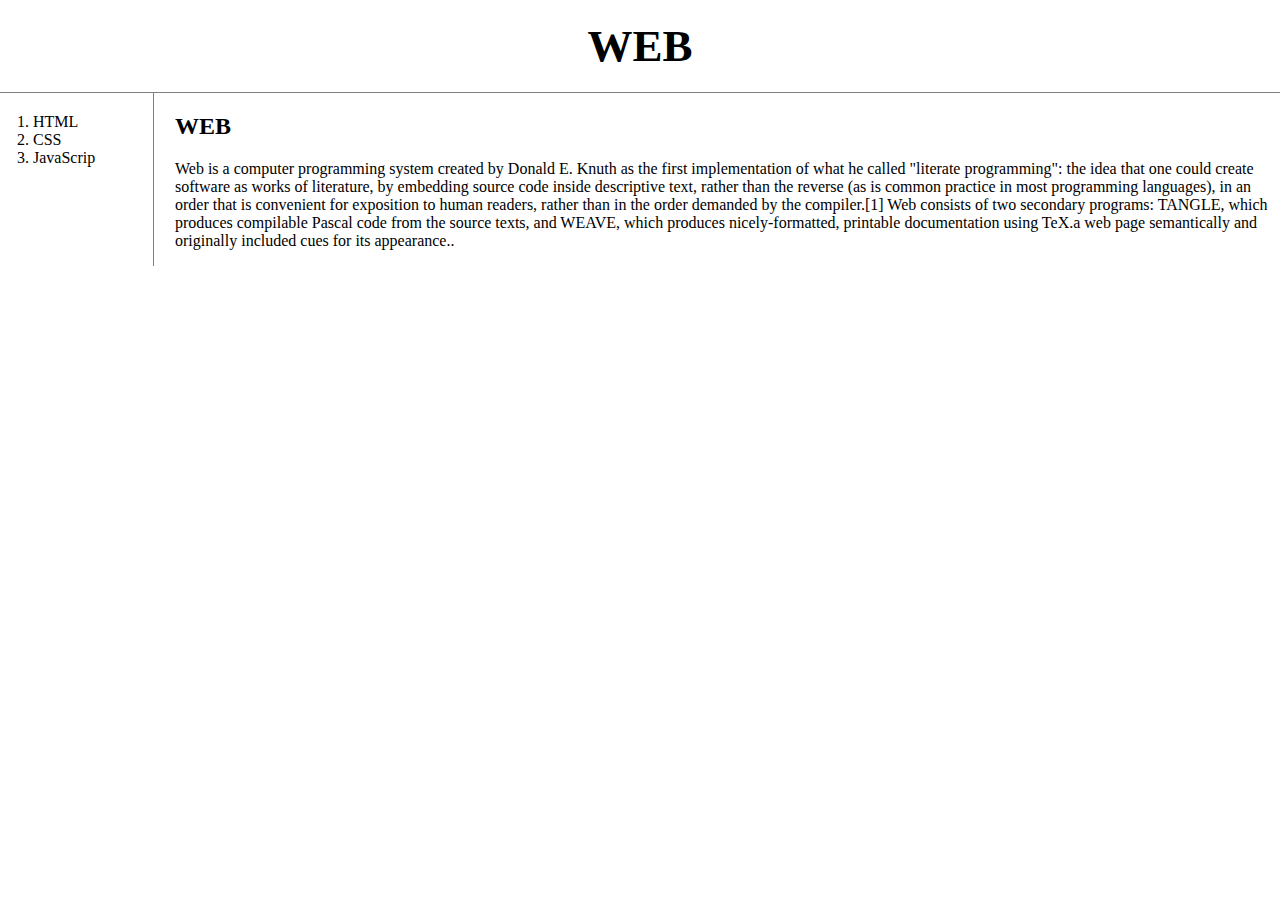
<file: index.html>
<!DOCTYPE html>
<html>
  <head>
    <title>Welcome</title>
    <meta charset = 'utf-8'>
    <link rel="stylesheet" href="style.css">
    
  </head>
  <body>
    <h1><a href="index.html">WEB</a></h1>
    <div id="grid">
      <ol>
        <li><a href="1.html">HTML</a></li>
        <li><a href="2.html">CSS</a></li>
        <li><a href="3.html">JavaScrip</a></li>
      </ol>
      <div id="article">
        <h2>WEB</h2>   
        <p>
          Web is a computer programming system created by Donald E. Knuth as the first implementation of what he called "literate programming": the idea that one could create software as works of literature, by embedding source code inside descriptive text, rather than the reverse (as is common practice in most programming languages), in an order that is convenient for exposition to human readers, rather than in the order demanded by the compiler.[1]

          Web consists of two secondary programs: TANGLE, which produces compilable Pascal code from the source texts, and WEAVE, which produces nicely-formatted, printable documentation using TeX.a web page semantically and originally included cues for its appearance..
        </p>
      </div>
    </div>
  </body>
</html>
</file>
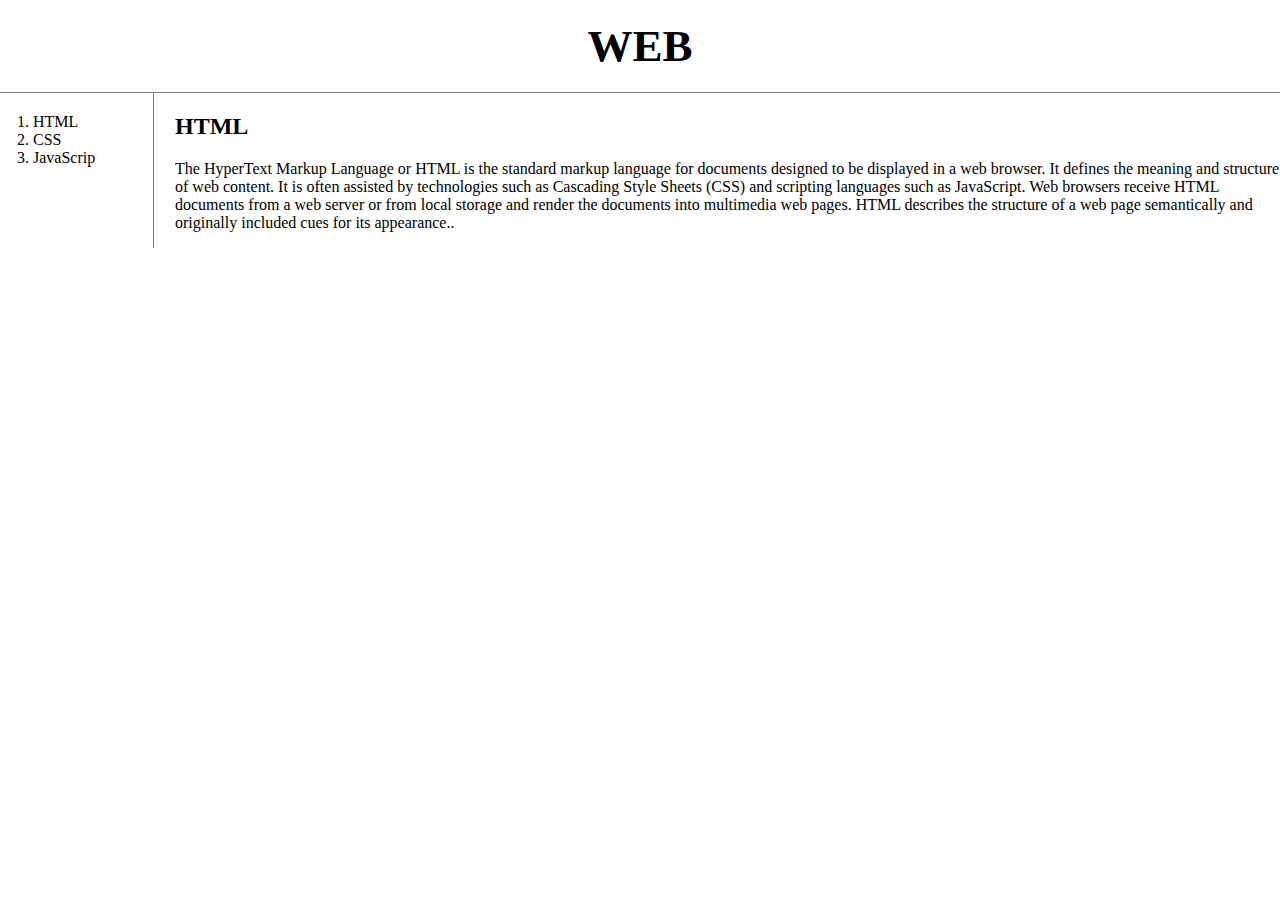
<file: 1.html>
<!DOCTYPE html>
<html>
  <head>
    <title>2.html</title>
    <meta charset = 'utf-8'>
    <link rel="stylesheet" href="style.css">
    
  </head>
  <body>
    <h1><a href="index.html">WEB</a></h1>
    <div id="grid">
      <ol>
        <li><a href="1.html">HTML</a></li>
        <li><a href="2.html">CSS</a></li>
        <li><a href="3.html">JavaScrip</a></li>
      </ol>
      <div id="article">
        <h2>HTML</h2>   
        <p>
          The HyperText Markup Language or HTML is the standard markup language for documents designed to be displayed in a web browser. It defines the meaning and structure of web content. It is often assisted by technologies such as Cascading Style Sheets (CSS) and scripting languages such as JavaScript.

          Web browsers receive HTML documents from a web server or from local storage and render the documents into multimedia web pages. HTML describes the structure of a web page semantically and originally included cues for its appearance..
        </p>
      </div>
    </div>
  </body>
</html>
</file>
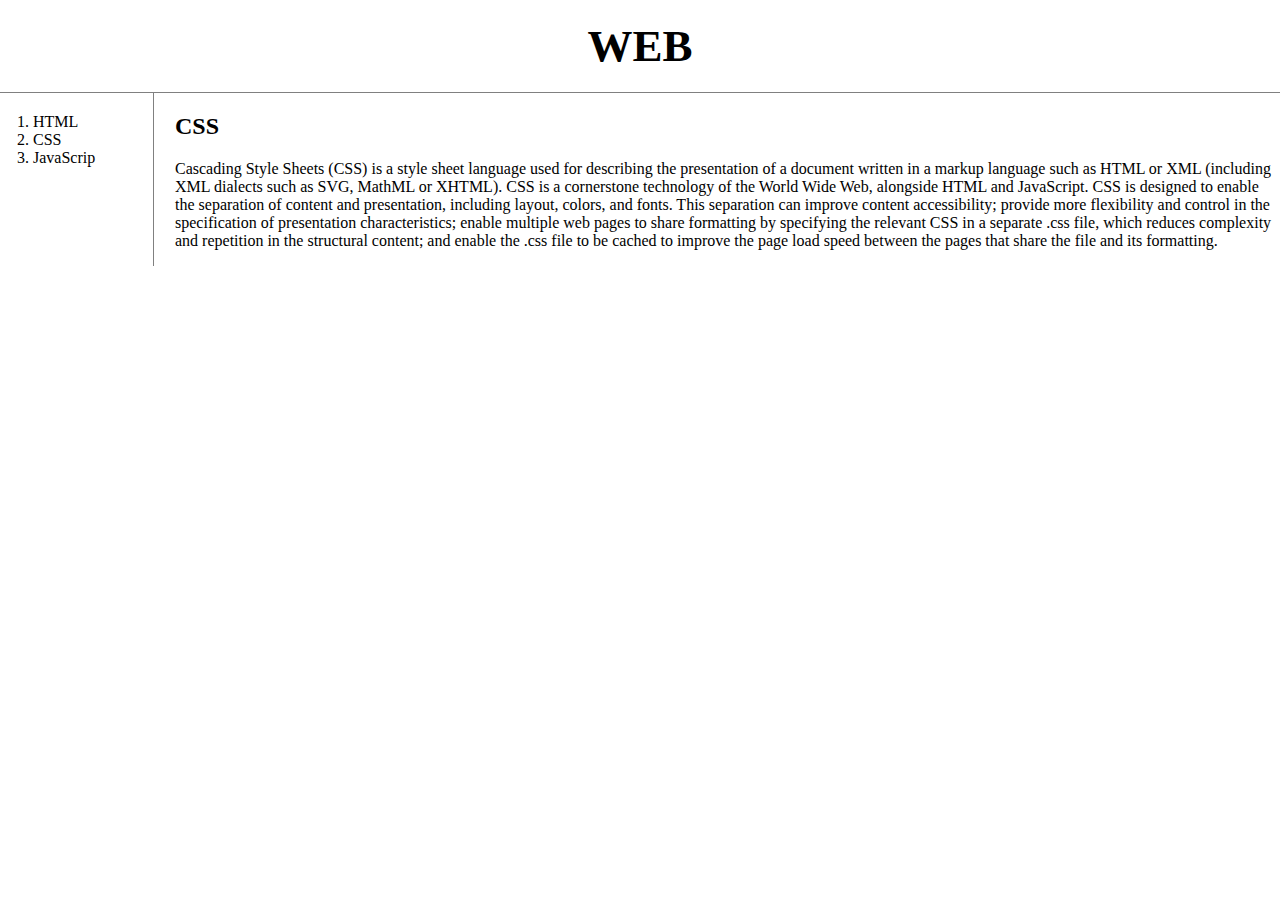
<file: 2.html>
<!DOCTYPE html>
<html>
  <head>
    <title>2.html</title>
    <meta charset = 'utf-8'>
    <link rel="stylesheet" href="style.css">
    
  </head>
  <body>
    <h1><a href="index.html">WEB</a></h1>
    <div id="grid">
      <ol>
        <li><a href="1.html">HTML</a></li>
        <li><a href="2.html">CSS</a></li>
        <li><a href="3.html">JavaScrip</a></li>
      </ol>
      <div id="article">
        <h2>CSS</h2>   
        <p>
          Cascading Style Sheets (CSS) is a style sheet language used for describing the presentation of a document written in a markup language such as HTML or XML (including XML dialects such as SVG, MathML or XHTML). CSS is a cornerstone technology of the World Wide Web, alongside HTML and JavaScript.
          CSS is designed to enable the separation of content and presentation, including layout, colors, and fonts. This separation can improve content accessibility; provide more flexibility and control in the specification of presentation characteristics; enable multiple web pages to share formatting by specifying the relevant CSS in a separate .css file, which reduces complexity and repetition in the structural content; and enable the .css file to be cached to improve the page load speed between the pages that share the file and its formatting.
        </p>
      </div>
    </div>
  </body>
</html>
</file>
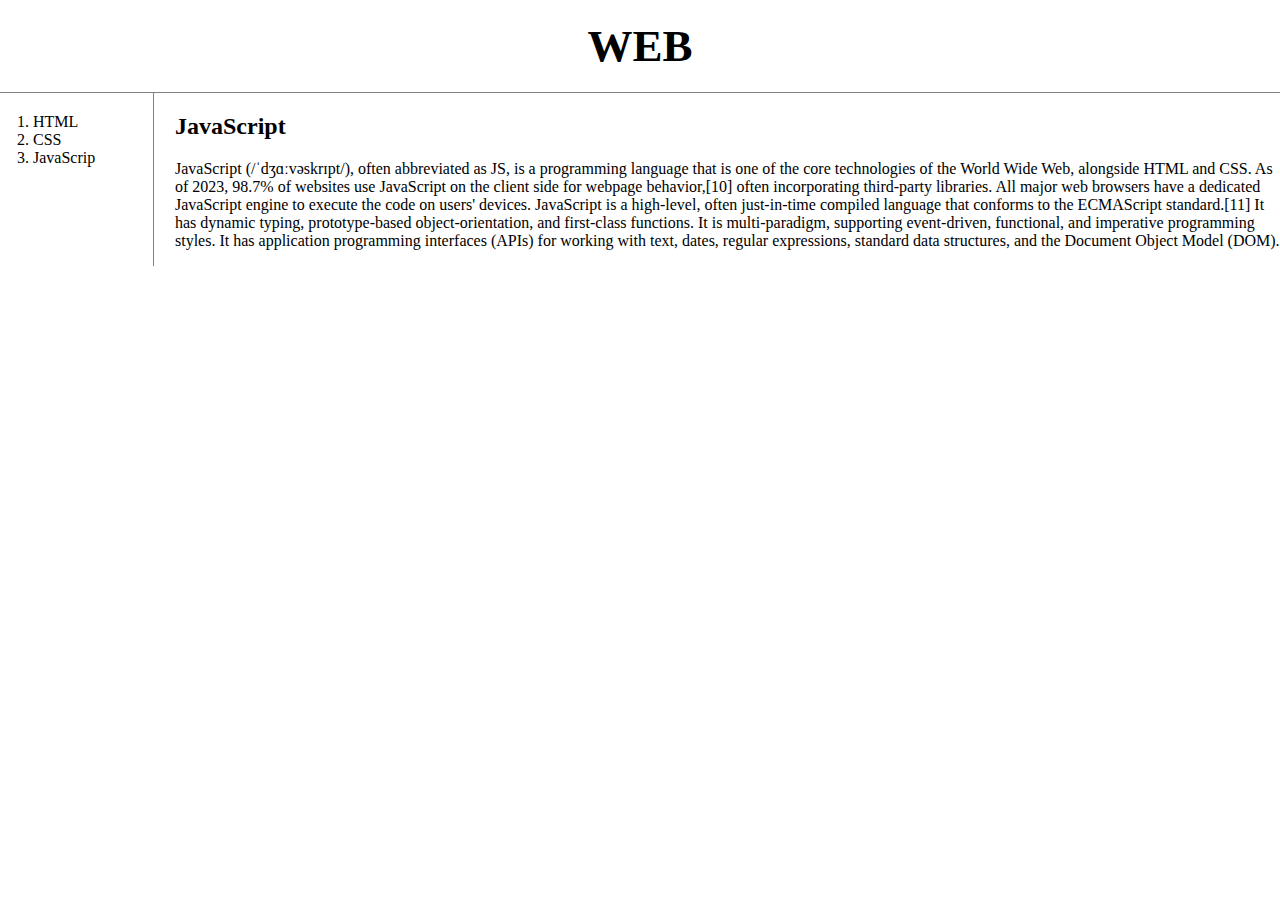
<file: 3.html>
<!DOCTYPE html>
<html>
  <head>
    <title>2.html</title>
    <meta charset = 'utf-8'>
    <link rel="stylesheet" href="style.css">
    
  </head>
  <body>
    <h1><a href="index.html">WEB</a></h1>
    <div id="grid">
      <ol>
        <li><a href="1.html">HTML</a></li>
        <li><a href="2.html">CSS</a></li>
        <li><a href="3.html">JavaScrip</a></li>
      </ol>
      <div id="article">
        <h2>JavaScript</h2>   
        <p>
          JavaScript (/ˈdʒɑːvəskrɪpt/), often abbreviated as JS, is a programming language that is one of the core technologies of the World Wide Web, alongside HTML and CSS. As of 2023, 98.7% of websites use JavaScript on the client side for webpage behavior,[10] often incorporating third-party libraries. All major web browsers have a dedicated JavaScript engine to execute the code on users' devices.

          JavaScript is a high-level, often just-in-time compiled language that conforms to the ECMAScript standard.[11] It has dynamic typing, prototype-based object-orientation, and first-class functions. It is multi-paradigm, supporting event-driven, functional, and imperative programming styles. It has application programming interfaces (APIs) for working with text, dates, regular expressions, standard data structures, and the Document Object Model (DOM).     </p>
      </div>
    </div>
  </body>
</html>
</file>
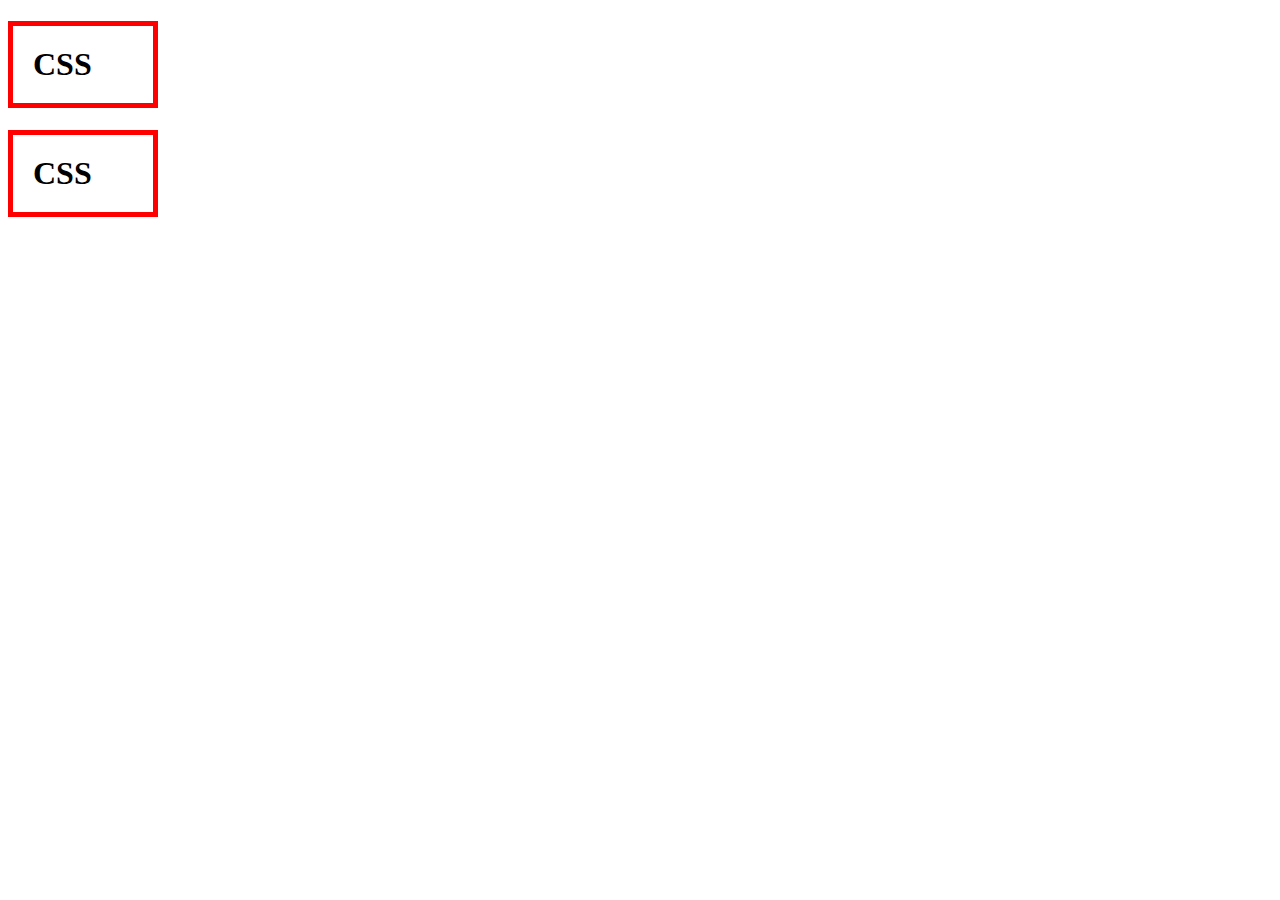
<file: box.html>
<!DOCTYPE html>
<html lang="en">
<head>
  <meta charset="UTF-8">
  <title>Box</title>
  <style>
    h1 {
      border: 5px solid red;
      padding: 20px;
      margin: 20;
      display: block;
      width: 100px;
    }
      
  </style>
</head>
<body>
  <h1>CSS</h1>
  <h1>CSS</h1>
</html>
</file>
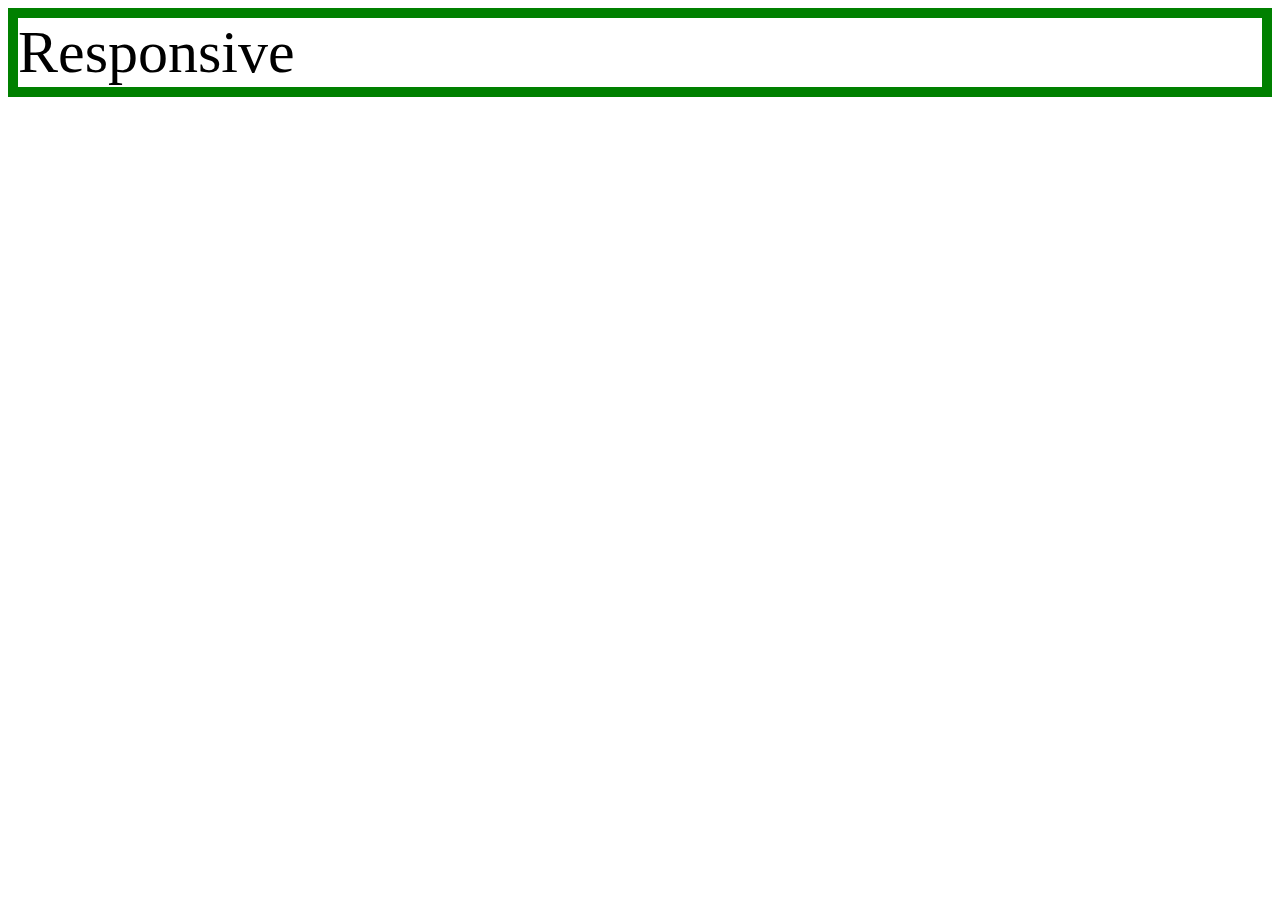
<file: mediaquery.html>
<!DOCTYPE html>
<html lang="en">
<head>
  <meta charset="UTF-8">
  <meta name="viewport" content="width=device-width, initial-scale=1.0">
  <title>MediaQuery</title>
  <style>
    div {
      border: 10px solid green;
      font-size: 60px;
    }
    @media(max-width:700px){
      div{
        display:none;
      }
    }
  </style>
</head>
<body>
  <div>
    Responsive
  </div>
</body>
</html>
</file>
<file: style.css>
body {
  margin: 0;
}
a {
  color: black;
  text-decoration: none;
}
h1 {
  font-size: 45px; 
  text-align: center;
  border-bottom: 1px solid gray;
  margin: 0;
  padding: 20px;
}
ol {
  border-right: 1px solid gray;
  width: 100px;
  margin: 0;
  padding: 20px
}
#grid {
  display: grid;
  grid-template-columns: 150px 1fr;
}
#grid ol {
  padding-left: 33px;
}
#grid #article {
  padding-left: 25px
}
@media(max-width:500px){
  #grid{
    display:block;
  }
  ol {
  border-right: none;
  }
  h1 {
    border-bottom:none;
  }
}
</file>
